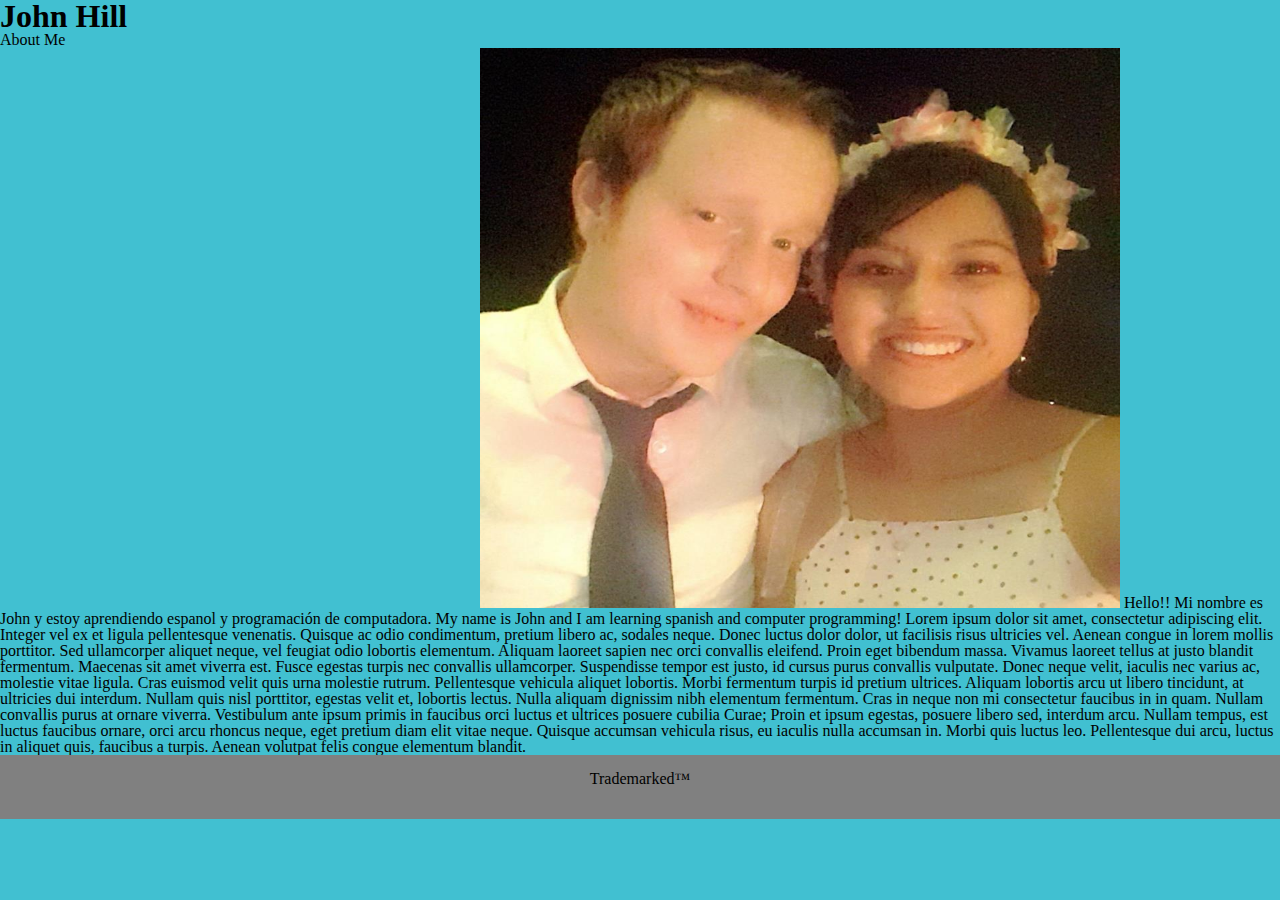
<file: index.html>
<!DOCTYPE html>
<html>
<head>
    <meta charset="utf-8" />   
     <link rel="stylesheet" href="assets/css/reset.css" type="text/css" / >
     <link rel="stylesheet" href="assets/css/style.css" type="text/css" / >
    
    <link href='https://fonts.googleapis.com/css?family=Montserrat|Roboto+Slab|Yellowtail' rel='stylesheet' type='text/css'>
 
    <title> Boss Baby's Page</title>	
    <h1> John Hill</h1>
</head>
<div id="container">
    <body>
    <header>About Me</header>
    <img id="pic1" src="assets/images/mainpic1.jpg"></img>
    <p2>Hello!! Mi nombre es John y estoy aprendiendo espanol y programación de computadora. 
        My name is  John and I  am learning  spanish and computer programming!
    
        Lorem ipsum dolor sit amet, consectetur adipiscing elit. Integer vel ex et ligula pellentesque venenatis. Quisque ac odio condimentum, pretium libero ac, sodales neque. Donec luctus dolor dolor, ut facilisis risus ultricies vel. Aenean congue in lorem mollis porttitor. Sed ullamcorper aliquet neque, vel feugiat odio lobortis elementum. Aliquam laoreet sapien nec orci convallis eleifend. Proin eget bibendum massa. Vivamus laoreet tellus at justo blandit fermentum. Maecenas sit amet viverra est. Fusce egestas turpis nec convallis ullamcorper. Suspendisse tempor est justo, id cursus purus convallis vulputate. Donec neque velit, iaculis nec varius ac, molestie vitae ligula. Cras euismod velit quis urna molestie rutrum. Pellentesque vehicula aliquet lobortis.

Morbi fermentum turpis id pretium ultrices. Aliquam lobortis arcu ut libero tincidunt, at ultricies dui interdum. Nullam quis nisl porttitor, egestas velit et, lobortis lectus. Nulla aliquam dignissim nibh elementum fermentum. Cras in neque non mi consectetur faucibus in in quam. Nullam convallis purus at ornare viverra. Vestibulum ante ipsum primis in faucibus orci luctus et ultrices posuere cubilia Curae; Proin et ipsum egestas, posuere libero sed, interdum arcu. Nullam tempus, est luctus faucibus ornare, orci arcu rhoncus neque, eget pretium diam elit vitae neque. Quisque accumsan vehicula risus, eu iaculis nulla accumsan in. Morbi quis luctus leo. Pellentesque dui arcu, luctus in aliquet quis, faucibus a turpis. Aenean volutpat felis congue elementum blandit.
    </p2>
    <footer>Trademarked™</footer>
    </body>
</div>
</html>
</file>
<file: assets/css/style.css>
body{background-color:rgb(65, 192, 209);
    height:100%}

h1{font-size: 32px;font-weight:bold}

p1{color:red}
#pic1 {
    width: 50%;
    height: 35em;
    padding-left: 30em;
}
footer{
    width: 100%;
    background-color:gray;
    height:3em;
    text-align:center;
    padding-top:1em;
    position: relative;
    bottom: 0;
}
#container{
        height: 100%;
        position:relative;
}
</file>
